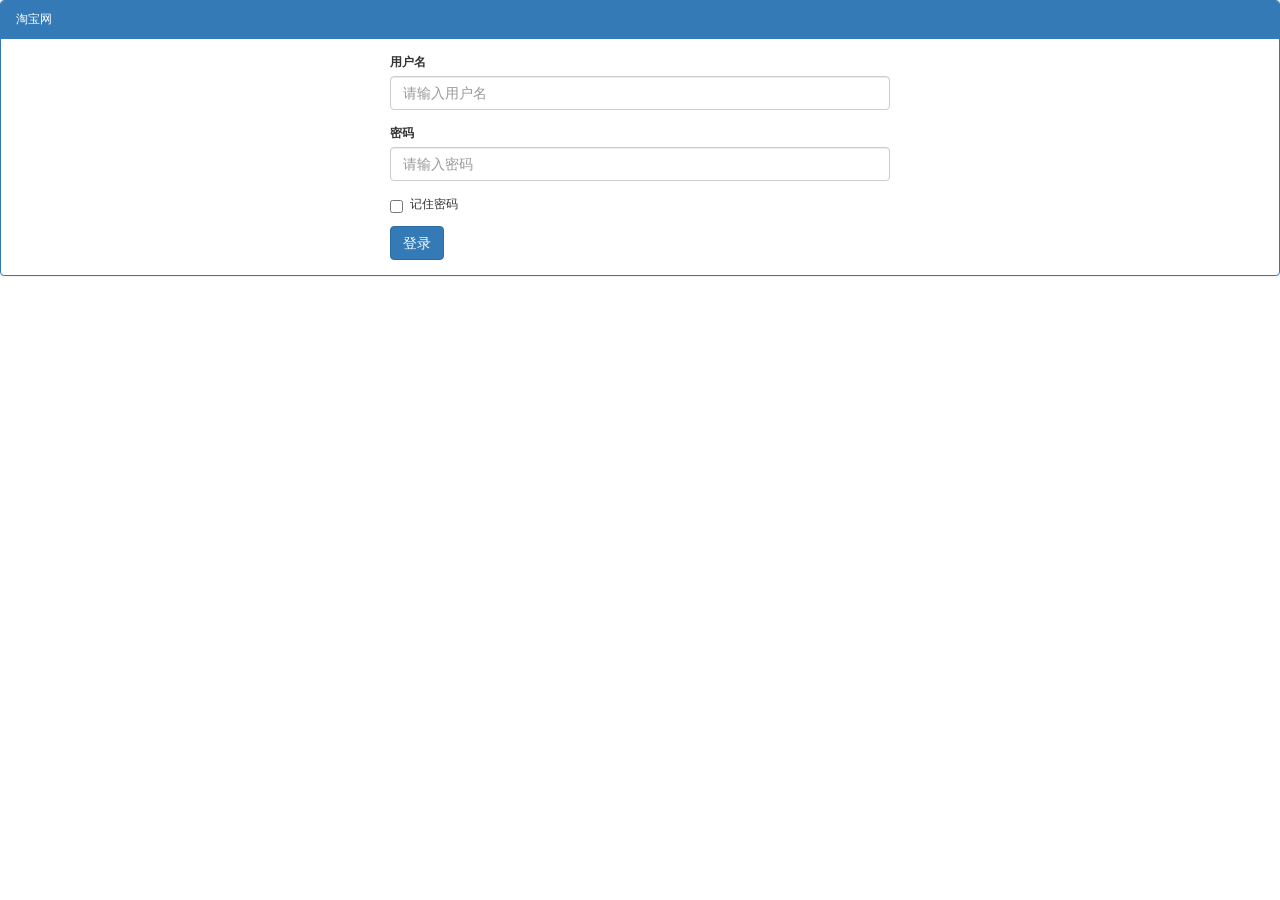
<file: pages/login.html>
<!DOCTYPE html>
<html lang="en">

<head>
    <meta charset="UTF-8">
    <meta name="viewport" content="width=device-width, initial-scale=1.0">
    <title>Document</title>
    <link rel="stylesheet" href="../lib/bootstrap.css">
    <link rel="stylesheet" href="../css/login.css">
</head>

<body>

    <div class="panel panel-primary">
        <div class="panel-heading">淘宝网</div>
        <div class="panel-body">
            <form action="./index.html">
                <div class="form-group">
                    <label for="exampleInputEmail1">用户名</label>
                    <input type="text" class="form-control" id="exampleInputEmail1" placeholder="请输入用户名">
                </div>
                <div class="form-group">
                    <label for="exampleInputPassword1">密码</label>
                    <input type="password" class="form-control" id="exampleInputPassword1" placeholder="请输入密码">
                </div>
                <div class="checkbox">
                    <label>
            <input type="checkbox"> 记住密码
          </label>
                </div>
                <button type="submit" class="btn btn-primary">登录</button>
            </form>
        </div>
    </div>


</body>

</html>
</file>
<file: css/login.css>
form {
    width: 500px;
    margin: 0 auto;
}

body {
    font-size: 12px;
}
</file>
